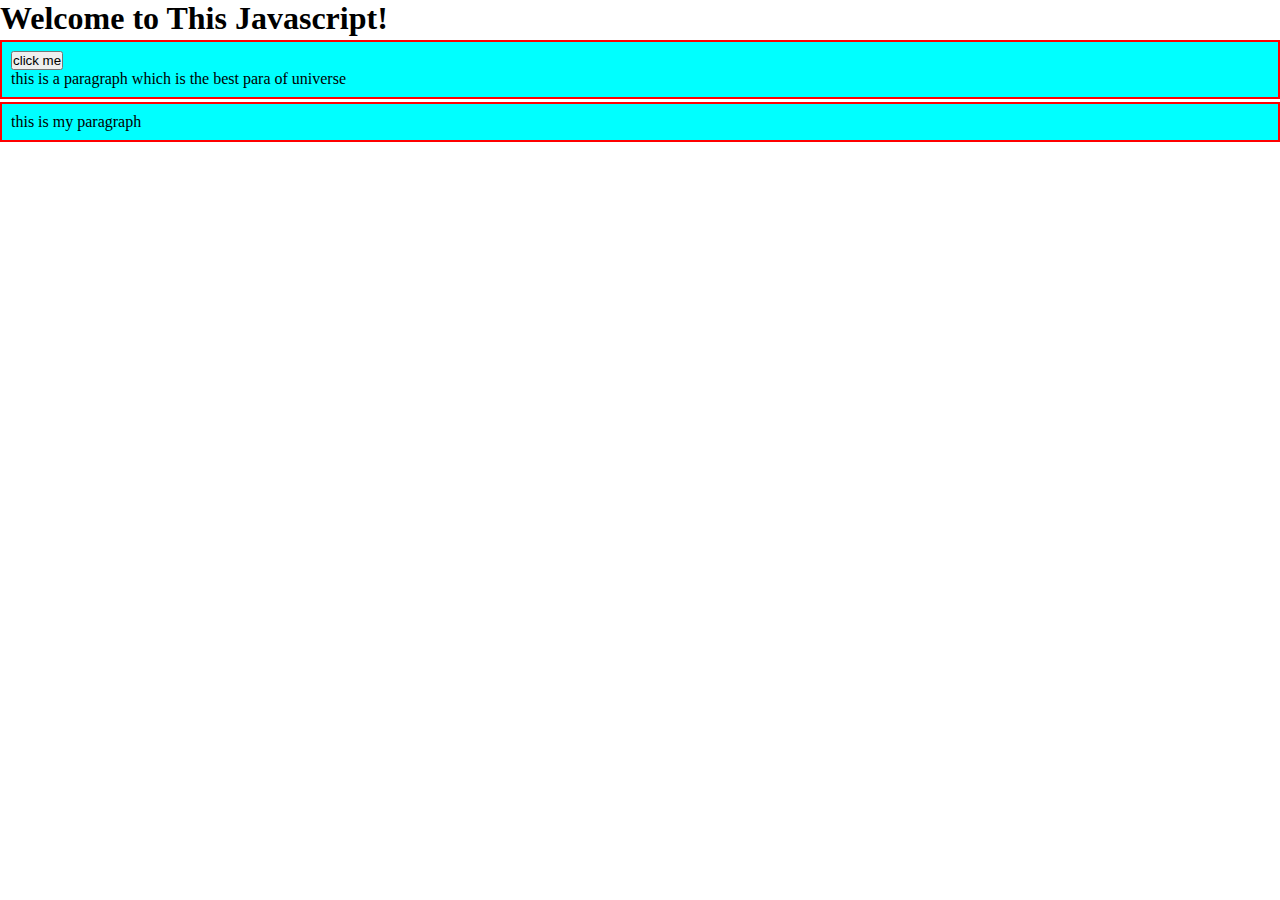
<file: index.html>
<!DOCTYPE html>
<html lang="en">

<head> 
    <meta charset="UTF-8">
    <meta http-equiv="X-UA-Compatible" content="IE=edge">
    <meta name="viewport" content="width=device-width, initial-scale=1.0">
    <title>Javascript tutorial</title>
    <style>
        *{
            margin: 0px;
            padding: 0px;
        }
    .container{
        border: 2px solid red;
         margin: 3px 0px;
        background: cyan;
        padding: 9px;
    }
    .bg-primary{
        background-color: blueviolet;
    }
    .text-success{
        color:white;
    }
    </style>
</head>

<body>
    <h1> Welcome to This Javascript! </h1>
    <div id="firstcontainer" class="container">
        <button id="click" onclick="clicked()">click me</button>
        <p> this is a paragraph which is the best para of universe</p>
    </div>
    <div class="container">
        <p> this is my paragraph </p>
    </div>
    <script src="index.js"></script>
</body>

</html>
</file>
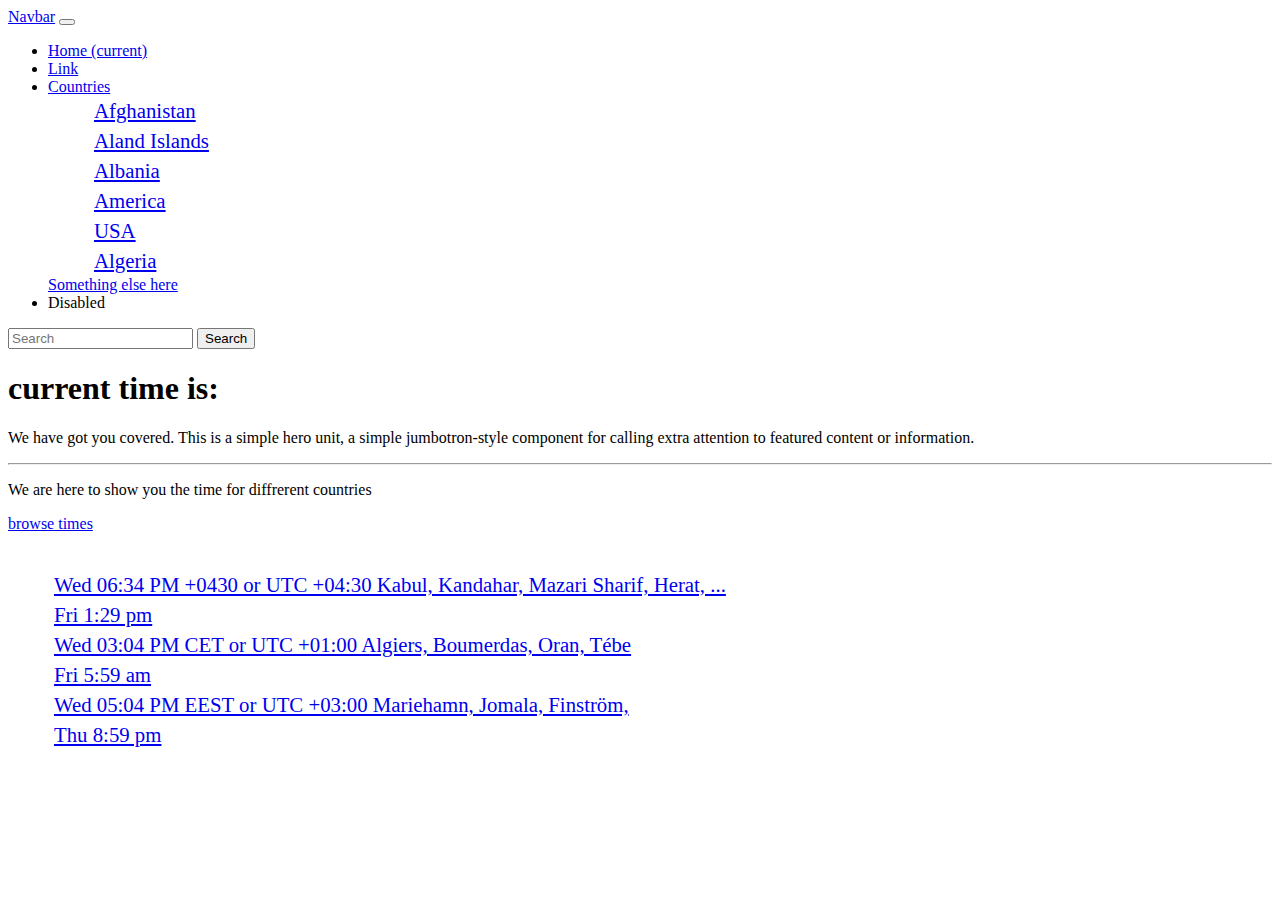
<file: clock.html>
<!doctype html>
<html lang="en">

<head>
    <link rel="stylesheet" href="style.css">
    <!-- Required meta tags -->
    <meta charset="utf-8">
    <meta name="viewport" content="width=device-width, initial-scale=1, shrink-to-fit=no">

    <!-- Bootstrap CSS -->
    <link rel="stylesheet" href="https://cdn.jsdelivr.net/npm/bootstrap@4.6.1/dist/css/bootstrap.min.css"
        integrity="sha384-zCbKRCUGaJDkqS1kPbPd7TveP5iyJE0EjAuZQTgFLD2ylzuqKfdKlfG/eSrtxUkn" crossorigin="anonymous">

    <title>Time clock!</title>
    <script>
        let a;
        let date;
        let time;
        const options = { weekday: 'long', year: 'numeric', month: 'long', day: 'numeric' };
        setInterval(() => {
            a = new Date();
            date = a.toLocaleDateString(undefined, options);
            time = a.getHours() + ':' + a.getMinutes() + ':' + a.getSeconds();
            document.getElementById('time').innerHTML = time + "<br> on " + date;
        }, 1000);
    </script>

</head>

<body>
    <nav class="navbar navbar-expand-lg navbar-light bg-light">
        <a class="navbar-brand" href="#">Navbar</a>
        <button class="navbar-toggler" type="button" data-toggle="collapse" data-target="#navbarSupportedContent"
            aria-controls="navbarSupportedContent" aria-expanded="false" aria-label="Toggle navigation">
            <span class="navbar-toggler-icon"></span>
        </button>

        <div class="collapse navbar-collapse" id="navbarSupportedContent">
            <ul class="navbar-nav mr-auto">
                <li class="nav-item active">
                    <a class="nav-link" href="#">Home <span class="sr-only">(current)</span></a>
                </li>
                <li class="nav-item">
                    <a class="nav-link" href="#">Link</a>
                </li>
                <li class="nav-item dropdown">
                    <a class="nav-link dropdown-toggle" href="#" id="navbarDropdown" role="button"
                        data-toggle="dropdown" aria-expanded="false">
                        Countries
                    </a>
                    <div class="dropdown-menu" aria-labelledby="navbarDropdown">
                        <!-- <a class="dropdown-item" href="#">Action</a> -->
                        <!-- <a class="dropdown-item" href="#">Another action</a> -->
                        <ul id="list">
                            <li><a href="#">Afghanistan</a> </li>
                            <li><a href="#"> Aland Islands</a> </li>
                            <li><a href="#"> Albania</a> </li>
                            <li><a href="#"> America</a> </li>
                            <li><a href="#"> USA </a></li>
                            <li><a href="#"> Algeria </a></li>
                        </ul>
                        <div class="dropdown-divider"></div>
                        <a class="dropdown-item" href="#">Something else here</a>
                    </div>
                </li>
                <li class="nav-item">
                    <a class="nav-link disabled">Disabled</a>
                </li>
            </ul>
            <form class="form-inline my-2 my-lg-0">
                <input class="form-control mr-sm-2" type="search" placeholder="Search" aria-label="Search">
                <button class="btn btn-outline-success my-2 my-sm-0" type="submit">Search</button>
            </form>
        </div>
    </nav>
    <div class="container my-4">
        <div class="jumbotron">
            <h1 class="display-4">current time is: <span id="time"></span></h1>
            <p class="lead"> We have got you covered. This is a simple hero unit, a simple jumbotron-style component for
                calling extra attention to featured content or information.</p>
            <hr class="my-4">
            <p>We are here to show you the time for diffrerent countries</p>
            <!-- <a class="btn btn-primary btn-lg" href="#" role="button">Browse Times</a> -->

            <p>
                <a class="btn btn-primary" data-toggle="collapse" href="#collapseExample" role="button"
                    aria-expanded="false" aria-controls="collapseExample">
                    browse times
                </a>
            </p>
            <div class="collapse" id="collapseExample">
                <div class="card card-body">
                    <!-- Some placeholder content for the collapse component. This panel is hidden by default but revealed -->
                    <!-- when the user activates the relevant trigger. -->
                    <ul id="list">
                        <li><a href="#"> Wed 06:34 PM +0430 or UTC +04:30 Kabul, Kandahar, Mazari Sharif, Herat, ...</a> </li>
                        <li><a href="#">Fri 1:29 pm</a> </li>
                        <li><a href="#">Wed 03:04 PM CET or UTC +01:00
                            Algiers, Boumerdas, Oran, Tébe</a> </li>
                        <li><a href="#">Fri 5:59 am</a> </li>
                        <li><a href="#">Wed 05:04 PM EEST or UTC +03:00
                            Mariehamn, Jomala, Finström, </a> </li>
                        <li><a href="#">Thu 8:59 pm</a> </li>
                    </ul>
                </div>
            </div>
        </div>
    </div>

    <!-- Optional JavaScript; choose one of the two! -->

    <!-- Option 1: jQuery and Bootstrap Bundle (includes Popper) -->
    <script src="https://cdn.jsdelivr.net/npm/jquery@3.5.1/dist/jquery.slim.min.js"
        integrity="sha384-DfXdz2htPH0lsSSs5nCTpuj/zy4C+OGpamoFVy38MVBnE+IbbVYUew+OrCXaRkfj"
        crossorigin="anonymous"></script>
    <script src="https://cdn.jsdelivr.net/npm/bootstrap@4.6.1/dist/js/bootstrap.bundle.min.js"
        integrity="sha384-fQybjgWLrvvRgtW6bFlB7jaZrFsaBXjsOMm/tB9LTS58ONXgqbR9W8oWht/amnpF"
        crossorigin="anonymous"></script>

    <!-- Option 2: Separate Popper and Bootstrap JS -->
    <!--
    <script src="https://cdn.jsdelivr.net/npm/jquery@3.5.1/dist/jquery.slim.min.js" integrity="sha384-DfXdz2htPH0lsSSs5nCTpuj/zy4C+OGpamoFVy38MVBnE+IbbVYUew+OrCXaRkfj" crossorigin="anonymous"></script>
    <script src="https://cdn.jsdelivr.net/npm/popper.js@1.16.1/dist/umd/popper.min.js" integrity="sha384-9/reFTGAW83EW2RDu2S0VKaIzap3H66lZH81PoYlFhbGU+6BZp6G7niu735Sk7lN" crossorigin="anonymous"></script>
    <script src="https://cdn.jsdelivr.net/npm/bootstrap@4.6.1/dist/js/bootstrap.min.js" integrity="sha384-VHvPCCyXqtD5DqJeNxl2dtTyhF78xXNXdkwX1CZeRusQfRKp+tA7hAShOK/B/fQ2" crossorigin="anonymous"></script>
    -->
</body>

</html>
</file>
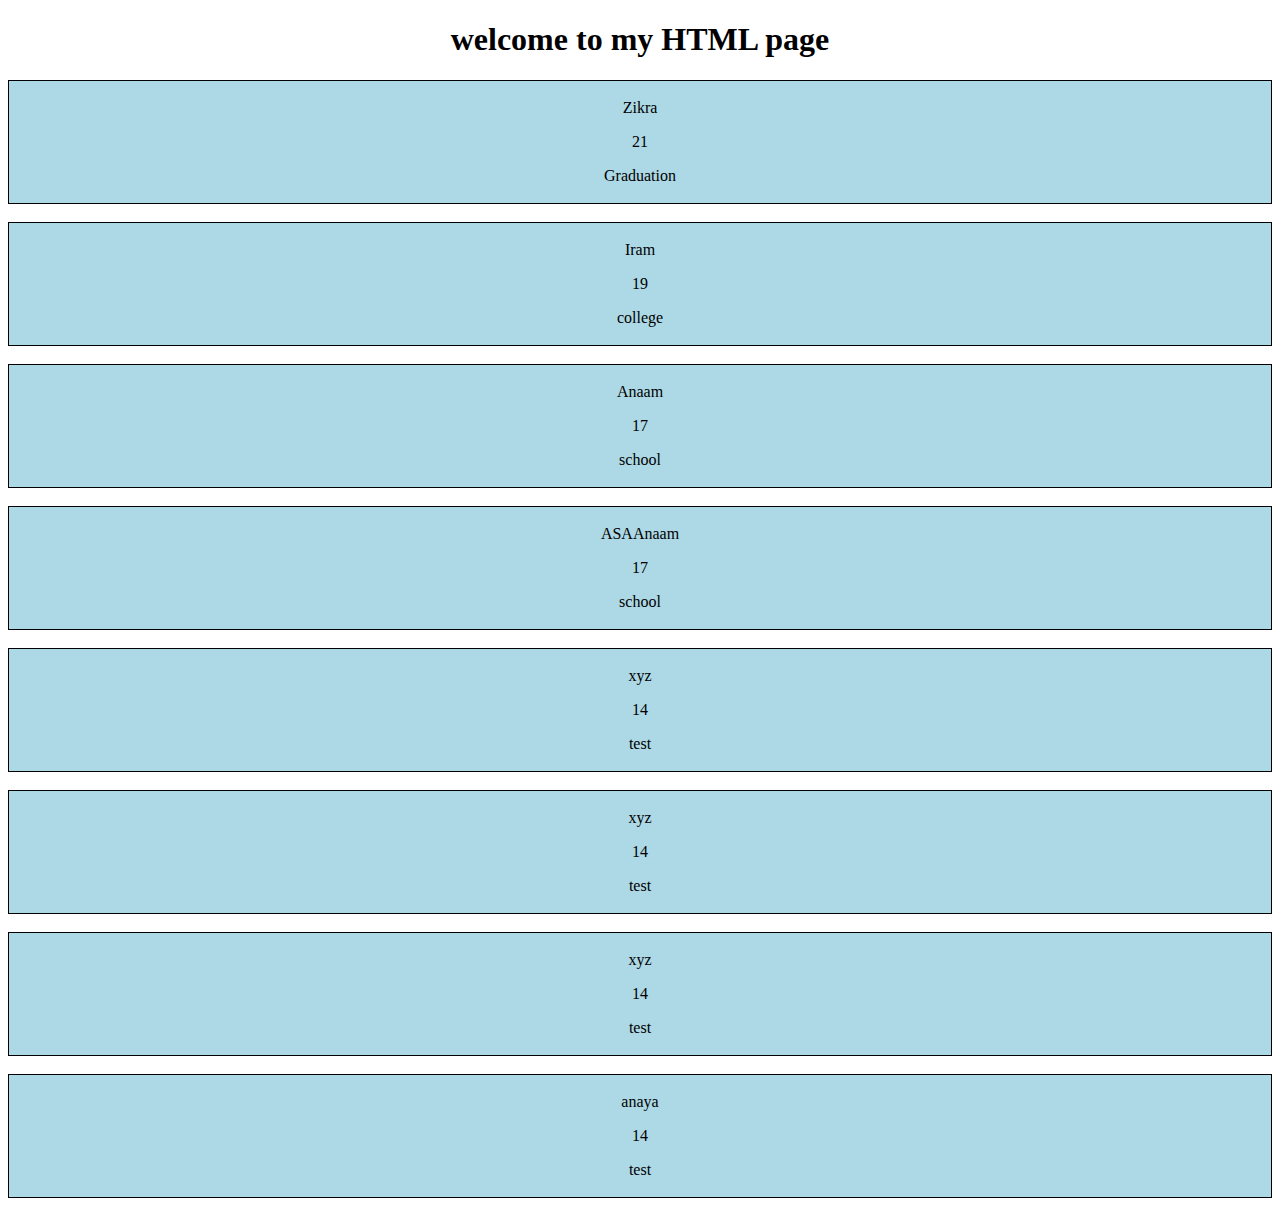
<file: example.html>
<!DOCTYPE html>
<html lang="en">

<head>
    <meta charset="UTF-8">
    <meta http-equiv="X-UA-Compatible" content="IE=edge">
    <meta name="viewport" content="width=device-width, initial-scale=1.0">
    <title>example code</title>
    <style> 
    .test{
        background-color: lightblue;
        font-family: verdana;
        text-align:center;
        padding: 2px 2px 2px 2px;
        border: 1px solid black;

    }
    #myheader{
        text-align: center;

    }
    </style>
</head>

<body>
    <h1 id="myheader">welcome to my HTML page</h1>
    <!-- <p id="name1">demo</p>
    <br><br>
    <p id="name2">demo</p>
    <br>
    <p id="name3">demo</p> -->
    <!-- <p id="name1">demo</p>
    <br><br>
    <p id="name2">demo</p>
    <br>
    <p id="name3">demo</p> -->
    <!-- <p id="name1">demo</p>
    <br><br>
    <p id="name2">demo</p>
    <br>
    <p id="name3">demo</p> -->

    <div id="demo"></div>
    <script>
        const obj1 = `[ 
        {"name":"Zikra", "age":"21", "std":"Graduation"},
        {"name":"Iram", "age":"19", "std":"college"},
        {"name":"Anaam", "age":"17", "std":"school"},
        {"name":"ASAAnaam", "age":"17", "std":"school"},
        {"name":"xyz", "age":"14", "std":"test"},
        {"name":"xyz", "age":"14", "std":"test"},
        {"name":"xyz", "age":"14", "std":"test"},
        {"name":"anaya", "age":"14", "std":"test"}
    ]`

        const obj = JSON.parse(obj1); 
        let html ='';
        for (let a of obj) {
            html +=  `<div class="test">
            <p id="name1">${a.name}</p>
            <p id="name2">${a.age}</p>
            <p id="name3">${a.std}</p>
            </div>
            <br>
            `
        }
        document.getElementById ('demo').innerHTML=html;




        // var name1 = document.getElementById('name1').innerText = obj[0].name + " " + obj[0].age + " " + obj[0].std;
        // var name1 = document.getElementById('name2').innerText = obj[1].name + " " + obj[1].age + " " + obj[1].std;
        // var name1 = document.getElementById('name3').innerText = obj[2].name + " " + obj[2].age + " " + obj[2].std;
    </script>

</body>

</html>
</file>
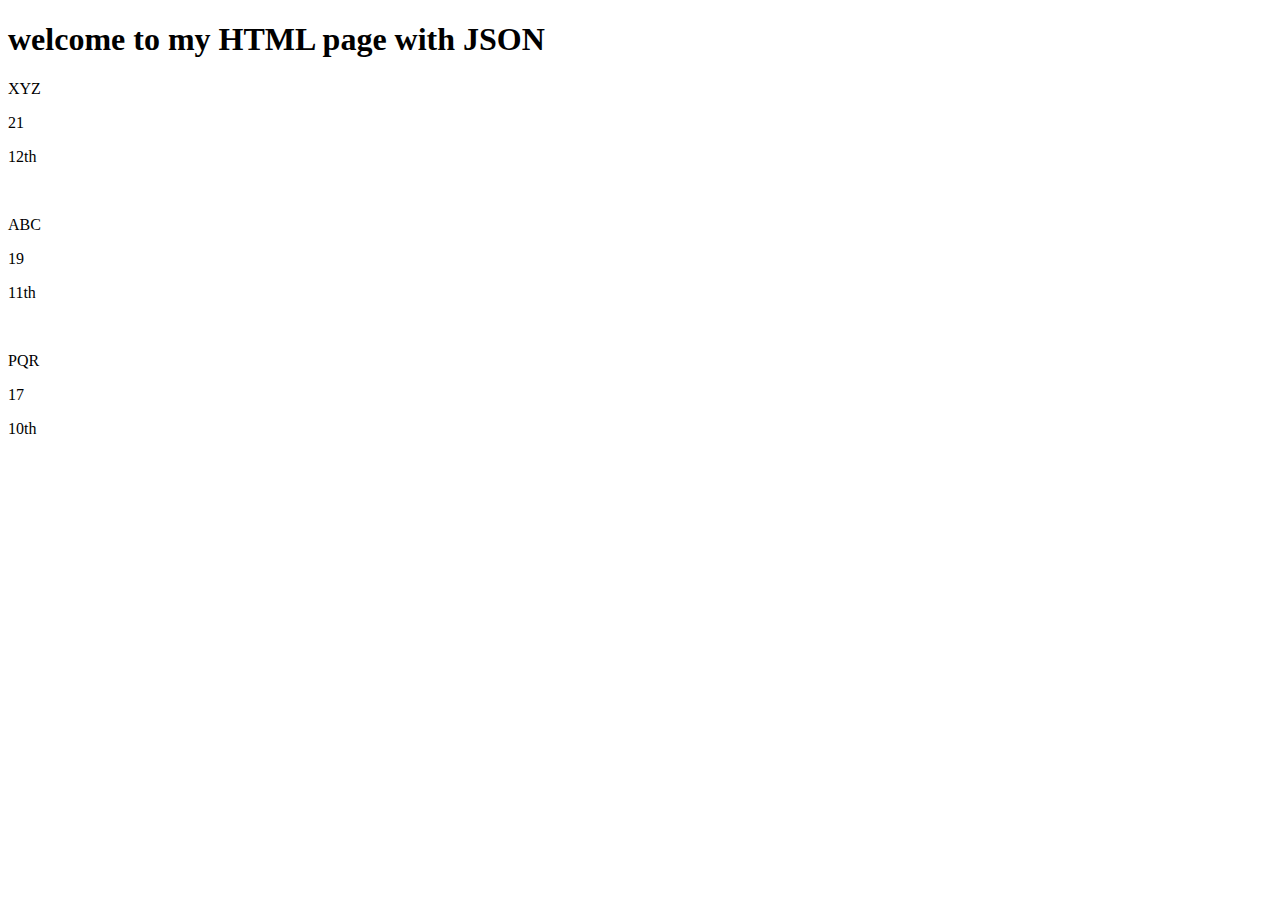
<file: json.html>
<!DOCTYPE html>
<html lang="en">
<head>
    <meta charset="UTF-8">
    <meta http-equiv="X-UA-Compatible" content="IE=edge">
    <meta name="viewport" content="width=device-width, initial-scale=1.0">
    <title>Json</title>
</head>
<body>
    <h1>welcome to my HTML page with JSON</h1>
    <p id = "name1">demo</p>
    <p id = "name2">demo</p>
    <p id = "name3">demo</p>
    <br>
    <p id = "name4">demo</p>
    <p id = "name5">demo</p>
    <p id = "name6">demo</p>
    <br>
    <p id = "name7">demo</p>
    <p id = "name8">demo</p>
    <p id = "name9">demo</p>
   <script>
    const obj1= `[
        {"name":"XYZ", "age":"21", "std":"12th"},
        {"name":"ABC", "age":"19", "std":"11th"},
        {"name":"PQR", "age":"17", "std":"10th"}
    ]`
    const obj = JSON.parse(obj1)


    console.log(obj);
    console.log(obj[0].std);
    console.log(obj[2].age);
    


    
        var name1 = document.getElementById('name1').innerText=obj[0].name;
        var name1 = document.getElementById('name2').innerText=obj[0].age;
        var name1 = document.getElementById('name3').innerText=obj[0].std;
          
        var name1 = document.getElementById('name4').innerText=obj[1].name;
        var name1 = document.getElementById('name5').innerText=obj[1].age;
        var name1 = document.getElementById('name6').innerText=obj[1].std;
         
        var name1 = document.getElementById('name7').innerText=obj[2].name;
        var name1 = document.getElementById('name8').innerText=obj[2].age;
        var name1 = document.getElementById('name9').innerText=obj[2].std;
         
   </script> 
</body>
</html>
</file>
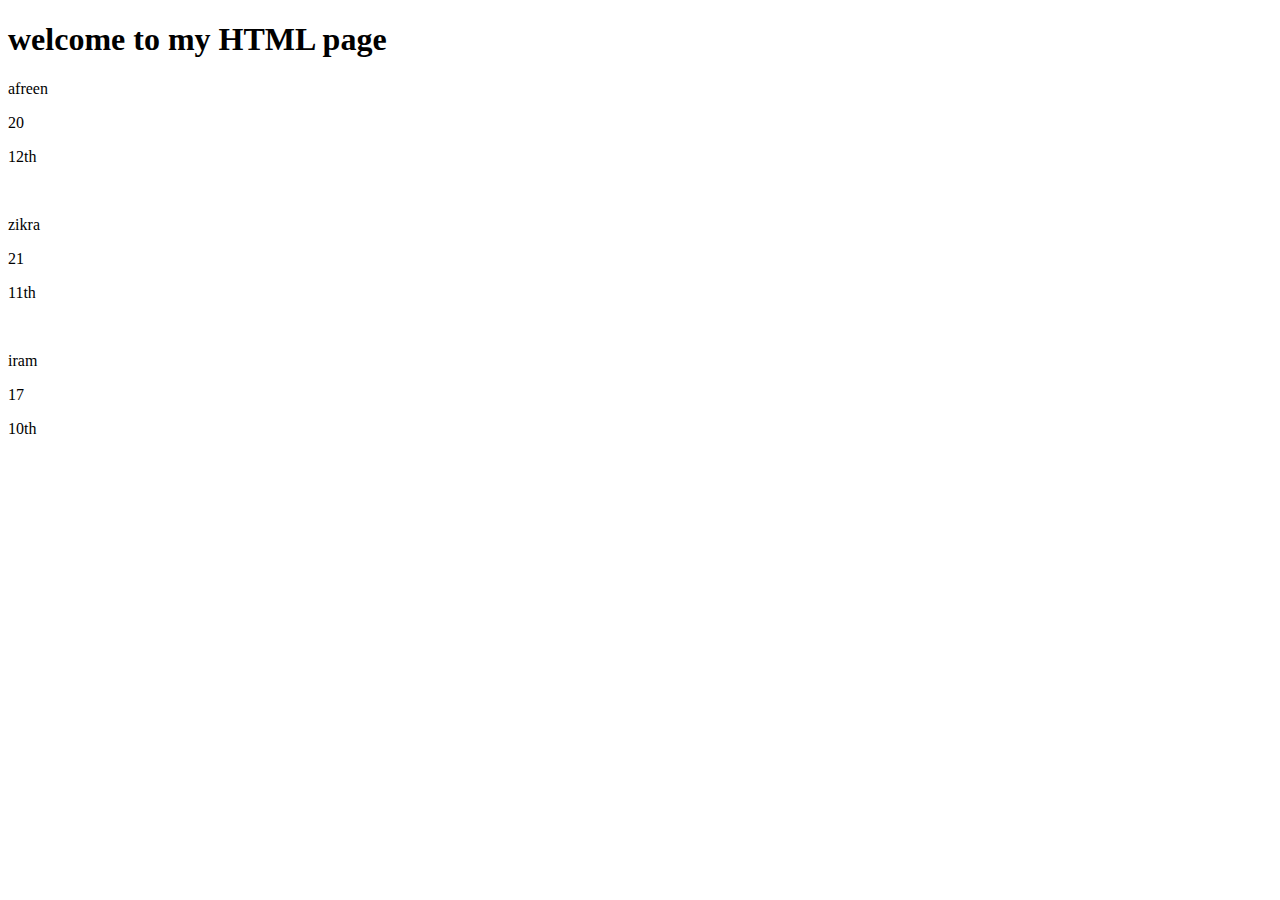
<file: object.html>
<!DOCTYPE html>
<html lang="en">
<head>
    <meta charset="UTF-8">
    <meta http-equiv="X-UA-Compatible" content="IE=edge">
    <meta name="viewport" content="width=device-width, initial-scale=1.0">
    <title>array to object</title>
</head>
<body>
    <h1>welcome to my HTML page</h1>
    <p id = "name1">demo</p>
    <p id = "name2">demo</p>
    <p id = "name3">demo</p>
    <br>
    <p id = "name4">demo</p>
    <p id = "name5">demo</p>
    <p id = "name6">demo</p>
    <br>
    <p id = "name7">demo</p>
    <p id = "name8">demo</p>
    <p id = "name9">demo</p>
    
    

    <script>   //Array of objects, 
        const obj = [
            { name:"afreen", age:"20", std:"12th"},   
            { name:"zikra", age:"21", std:"11th"},
            { name:"iram", age:"17", std:"10th"}
        ]

        console.log(obj[1].name);
        console.log(obj[0].name);
        console.log(obj[0].age);
        console.log(obj);


        var name1 = document.getElementById('name1').innerText=obj[0].name;
        var name1 = document.getElementById('name2').innerText=obj[0].age;
        var name1 = document.getElementById('name3').innerText=obj[0].std;
         

        var name1 = document.getElementById('name4').innerText=obj[1].name;
        var name1 = document.getElementById('name5').innerText=obj[1].age;
        var name1 = document.getElementById('name6').innerText=obj[1].std;
         
        
        var name1 = document.getElementById('name7').innerText=obj[2].name;
        var name1 = document.getElementById('name8').innerText=obj[2].age;
        var name1 = document.getElementById('name9').innerText=obj[2].std;
         
        </script>
</body>
</html>
</file>
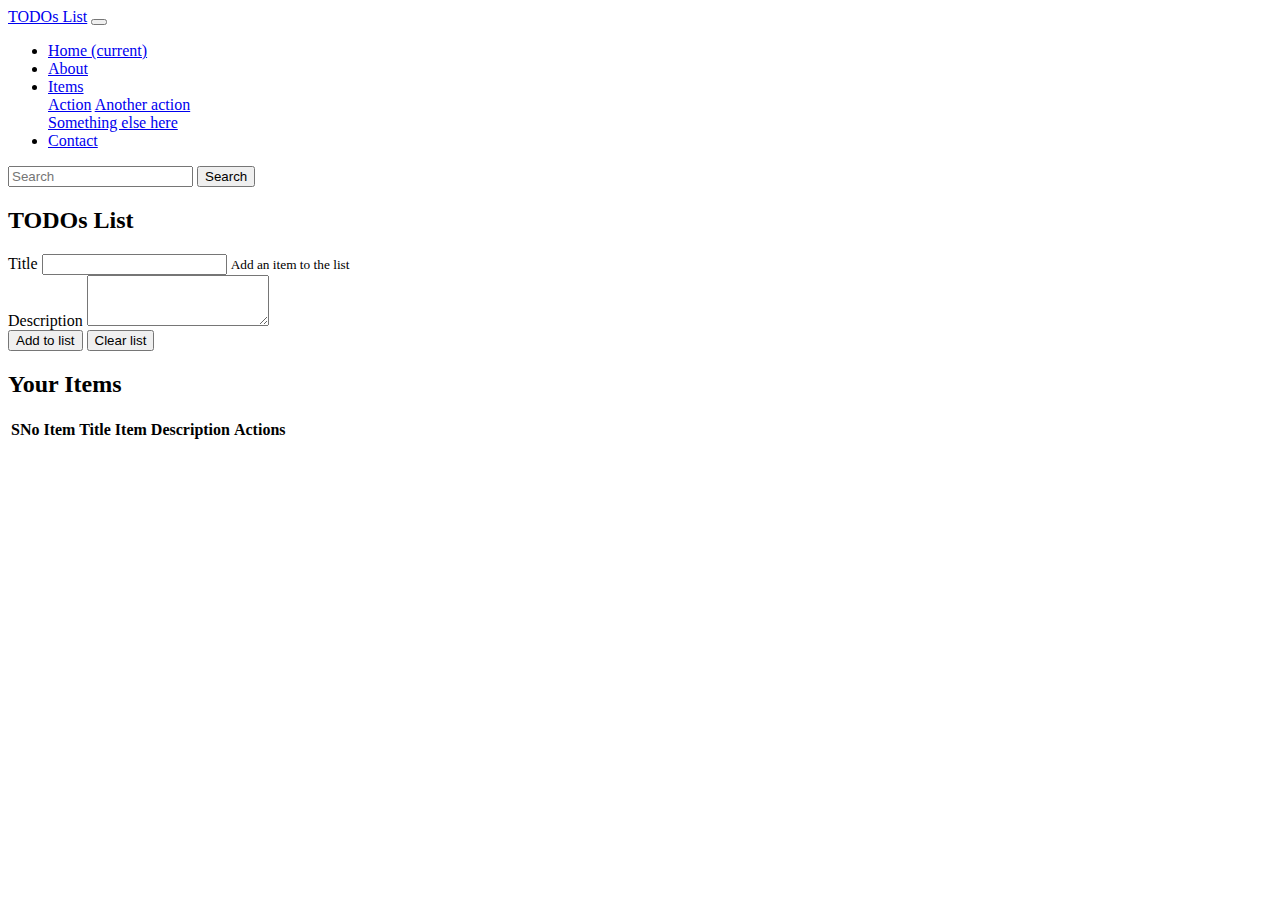
<file: todo list.html>
<!doctype html>
<html lang="en">

<head>
    <!-- Required meta tags -->
    <meta charset="utf-8">
    <meta name="viewport" content="width=device-width, initial-scale=1, shrink-to-fit=no">

    <!-- Bootstrap CSS -->
    <link rel="stylesheet" href="https://stackpath.bootstrapcdn.com/bootstrap/4.5.0/css/bootstrap.min.css"
        integrity="sha384-9aIt2nRpC12Uk9gS9baDl411NQApFmC26EwAOH8WgZl5MYYxFfc+NcPb1dKGj7Sk" crossorigin="anonymous">

    <title>TODOs List</title>
</head>

<body>
    <nav class="navbar navbar-expand-lg navbar-dark bg-dark">
        <a class="navbar-brand" href="#">TODOs List</a>
        <button class="navbar-toggler" type="button" data-toggle="collapse" data-target="#navbarSupportedContent"
            aria-controls="navbarSupportedContent" aria-expanded="false" aria-label="Toggle navigation">
            <span class="navbar-toggler-icon"></span>
        </button>

        <div class="collapse navbar-collapse" id="navbarSupportedContent">
            <ul class="navbar-nav mr-auto">
                <li class="nav-item active">
                    <a class="nav-link" href="#">Home <span class="sr-only">(current)</span></a>
                </li>
                <li class="nav-item">
                    <a class="nav-link" href="#">About</a>
                </li>
                <li class="nav-item dropdown">
                    <a class="nav-link dropdown-toggle" href="#" id="navbarDropdown" role="button"
                        data-toggle="dropdown" aria-haspopup="true" aria-expanded="false">
                        Items
                    </a>
                    <div class="dropdown-menu" aria-labelledby="navbarDropdown">
                        <a class="dropdown-item" href="#">Action</a>
                        <a class="dropdown-item" href="#">Another action</a>
                        <div class="dropdown-divider"></div>
                        <a class="dropdown-item" href="#">Something else here</a>
                    </div>
                </li>
                <li class="nav-item">
                    <a class="nav-link" href="#" tabindex="-1" aria-disabled="true">Contact</a>
                </li>
            </ul>
            <form class="form-inline my-2 my-lg-0">
                <input class="form-control mr-sm-2" type="search" placeholder="Search" aria-label="Search">
                <button class="btn btn-outline-success my-2 my-sm-0" type="submit">Search</button>
            </form>
        </div>
    </nav>

    <div class="container my-4">
        <h2 class="text-center">TODOs List</h2>
         
            <div class="form-group">
                <label for="title">Title</label>
                <input type="text" class="form-control" id="title" aria-describedby="emailHelp">
                <small id="emailHelp" class="form-text text-muted">Add an item to the list</small>
            </div>

            <div class="form-group">
                <label for="description">Description</label>
                <textarea class="form-control" id="description" rows="3"></textarea>
            </div>   
            

            <button   id="add" class="btn btn-primary">Add to list</button>
            <button  id="clear" class="btn btn-primary" onclick="clearStorage()">Clear list</button>
         

        <div id="items" class="my-4">
            <h2>Your Items</h2>
            <table class="table">
                <thead>
                  <tr>
                    <th scope="col">SNo</th>
                    <th scope="col">Item Title</th>
                    <th scope="col">Item Description</th> 
                    <th scope="col">Actions</th> 
                  </tr>
                </thead>
                <tbody id="tableBody">
                  <tr>
                    <th scope="row">1</th>
                    <td>Get some Coffee</td>
                    <td>You need coffee as you are a coder</td> 
                    <td><button class="btn btn-sm btn-primary">Delete</button></td> 
                  </tr>
                  
                </tbody>
              </table>
        </div>
    </div>

    <!-- Optional JavaScript -->
    <!-- jQuery first, then Popper.js, then Bootstrap JS -->
    <script src="https://code.jquery.com/jquery-3.5.1.slim.min.js"
        integrity="sha384-DfXdz2htPH0lsSSs5nCTpuj/zy4C+OGpamoFVy38MVBnE+IbbVYUew+OrCXaRkfj"
        crossorigin="anonymous"></script>
    <script src="https://cdn.jsdelivr.net/npm/popper.js@1.16.0/dist/umd/popper.min.js"
        integrity="sha384-Q6E9RHvbIyZFJoft+2mJbHaEWldlvI9IOYy5n3zV9zzTtmI3UksdQRVvoxMfooAo"
        crossorigin="anonymous"></script>
    <script src="https://stackpath.bootstrapcdn.com/bootstrap/4.5.0/js/bootstrap.min.js"
        integrity="sha384-OgVRvuATP1z7JjHLkuOU7Xw704+h835Lr+6QL9UvYjZE3Ipu6Tp75j7Bh/kR0JKI"
        crossorigin="anonymous"></script>
        <script>
            function getAndUpdate(){
                console.log("Updating List...");
                tit = document.getElementById('title').value;
                desc = document.getElementById('description').value;
                if (localStorage.getItem('itemsJson')==null){
                    itemJsonArray = [];
                    itemJsonArray.push([tit, desc]);
                    localStorage.setItem('itemsJson', JSON.stringify(itemJsonArray))
                }
                else{
                    itemJsonArrayStr = localStorage.getItem('itemsJson')
                    itemJsonArray = JSON.parse(itemJsonArrayStr);
                    itemJsonArray.push([tit, desc]);
                    localStorage.setItem('itemsJson', JSON.stringify(itemJsonArray))
                }
                update();
            }

            function update(){
                if (localStorage.getItem('itemsJson')==null){
                    itemJsonArray = []; 
                    localStorage.setItem('itemsJson', JSON.stringify(itemJsonArray))
                } 
                else{
                    itemJsonArrayStr = localStorage.getItem('itemsJson')
                    itemJsonArray = JSON.parse(itemJsonArrayStr); 
                }
                // Populate the table
                let tableBody = document.getElementById("tableBody");
                let str = "";
                itemJsonArray.forEach((element, index) => {
                    str += `
                    <tr>
                    <th scope="row">${index + 1}</th>
                    <td>${element[0]}</td>
                    <td>${element[1]}</td> 
                    <td><button class="btn btn-sm btn-primary" onclick="deleted(${index})">Delete</button></td> 
                    </tr>`; 
                });
                tableBody.innerHTML = str;
            }
            add = document.getElementById("add");
            add.addEventListener("click", getAndUpdate);
            update();
            function deleted(itemIndex){
                console.log("Delete", itemIndex);
                itemJsonArrayStr = localStorage.getItem('itemsJson')
                itemJsonArray = JSON.parse(itemJsonArrayStr);
                // Delete itemIndex element from the array
                itemJsonArray.splice(itemIndex, 1);
                localStorage.setItem('itemsJson', JSON.stringify(itemJsonArray));
                update();

            }
            function clearStorage(){
                if (confirm("Do you a really want to clear?")){
                console.log('Clearing the storage')
                localStorage.clear();
                update()
                }
            }
        </script>
</body>

</html>
</file>
<file: style.css>
#list {
    display: inline-block;
    list-style: none;
    font-size: 1.3rem;
    margin-right: 100x;
    font-family: 'baloo bhai', cursive;
}

#list li {
    color: white;
    display: block;
    padding: 3px 6px; 
    border-radius: 9px;
    text-decoration: none;
}

#list li a:hover {
    color: black;
    background-color: dodgerblue;
}
</file>
